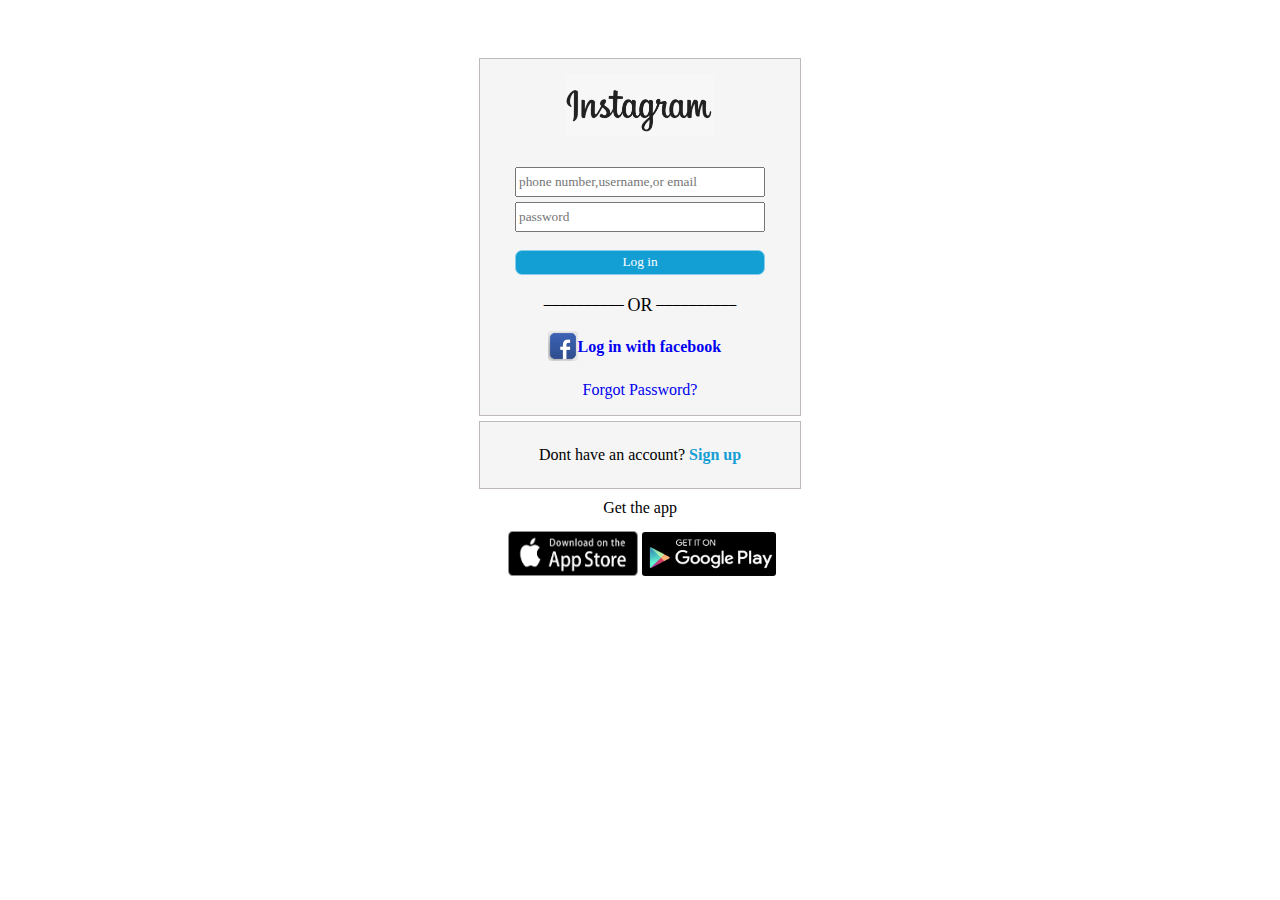
<file: login_page.html>
<html>

<head>
    <title>Instagram Login</title>
</head>
<link rel="stylesheet" href="login_page_style.css">

<body>
    <center>
        <div class="login_box">
            <span><img src="Images\logo2.png" alt="logo" class="logo"></span>
            <form action="index.html" onsubmit="return validateLogin()">
                <input type="text" class="formcontent" id="form_username" placeholder="phone number,username,or email"><br>
                <input type="password" class="formcontent"  id="form_password" placeholder="password"
                ><br>
                <a href="index.html"><input type="submit" value="Log in" class="formcontent" id="form_submit"></a><br>
                <div class="or_box">
                    <div class="or_side_bar">__________</div>
                    <span class="or">OR</span>
                    <div class="or_side_bar">__________</div>
                </div>
                <a href="facebook.com" class="faceB">
                    <div class="faceB_link">
                        <img class="facebook_logo" src="/Images/faceB.jpg" alt="facebookLogin"></div>
                    <div class="LIWF">Log in with facebook</div>
                </a>
                <div><a href="forgetPass.html" class="forget_pass">Forgot Password?</a></div>
            </form>
        </div>
        <!-- Sign_up_box -->
        <div class="sign_up_box">
            Dont have an account? <a href="sign_up.html" class="link_sign_up">Sign up</a>
        </div>
        <!--GTA: Get the App -->
        <div class="GTA">
            Get the app
        </div>
        <!-- DownloadSources -->
        <!-- Download Instagram from following Sources -->
        <div class="downloadSources" style="display: flex;width:280px;margin-left: 15px;">
            <!-- AppleDiv -->
            <!--Download from AppStore-->
            <div class="appleDiv">
                <a href="https://apps.apple.com/us/app/instagram/id389801252">
                    <img src="Images/AppStore.png" alt="" class="AppStore"></a>
            </div>

            <!-- googleDiv -->
            <!--Download from GooglePlay -->
            <div class="googleDiv">
                <a href="https://play.google.com/store/apps/details?id=com.instagram.android">
                    <img src="Images/GooglePlay1.jpg" alt="" class="GooglePlay"></a>
            </div>
        </div>
    </center>
    <script src="login_validation.js"></script>
</body>

</html>
</file>
<file: login_page_style.css>
*{
    font-family:"Roboto","sans-serif";
}
.formcontent {
        margin: 15px;
    }

    .login_box {
        border: 1px solid rgb(192, 185, 185);;
        display: inline-block;
        width: 320px;
        margin: 50px;
        position: relative;
        /* background-color: rgba(252, 240, 240, 0.692); */
        background-color:whitesmoke;
        margin-bottom: 5px;
    }

    body {
        font-family: calibri;
    }

    .logo {
        width: 150px;
        margin: 15px;
    }
    .faceB:hover{
        font-family: 'Franklin Gothic Medium', 'Arial Narrow', Arial, sans-serif;
    }
    .faceB{
        margin-left:15px;
        width: 200px; 
        height: 50px;
        text-decoration: none;
        font-weight: bold;
        display: flex;
    }
    .AppStore{
        width: 130px;
        height: 45px;
    }
    .GooglePlay{
        width: 134px;
        height: 44px;
        margin-top:5px;
        margin-left: 3px;
        border:2px;
        border-radius:3px;
    }
    .sign_up_box{
        border:1px solid rgb(192, 185, 185);;
        width: 320px;
        background-color: whitesmoke;
        padding-top: 24px;
        padding-bottom:24px;
    }
.facebook_logo{
        border:1px ;
        border-radius: 3px;
        background-color: black;
}
.googleDiv{
    display:block;
    width:140px;
    height:70px;
    border-radius:2px;
}
.appleDiv{
    padding-top:4px;
}
.GTA{
    margin: 10px;
}
.link_sign_up{
    text-decoration: none;
    font-weight: bold;
    color:rgb(19, 158, 212);
}
#form_username{
    width:250px;
    height:30px;
    margin-top:15px;
    margin-bottom:2px;
}
#form_password{
    width:250px;
    height:30px;
    margin-top:3px;
    margin-bottom: 3px;
}
#form_submit
{
    color:white;
    border:1px solid skyblue;
    width:250px;height:25px;
    background-color:rgb(19, 158, 212);
    border-radius: 7px;
}
.or_box{
    display:flex;
    width: 200px;
    margin-bottom:15px;
}
.or_side_bar{
    width: 90px;
}
.or{
    padding-top: 5px;
    font-size: 18px;
}
.forget_pass{
    text-decoration: none;
}
.facebook_logo{
    width: 30px;
    height:30px;
}
.faceB_Link{
    border: 1px;
    border-radius: 5px;
}
.LIWF{
    padding-top:7px;
}
</file>
